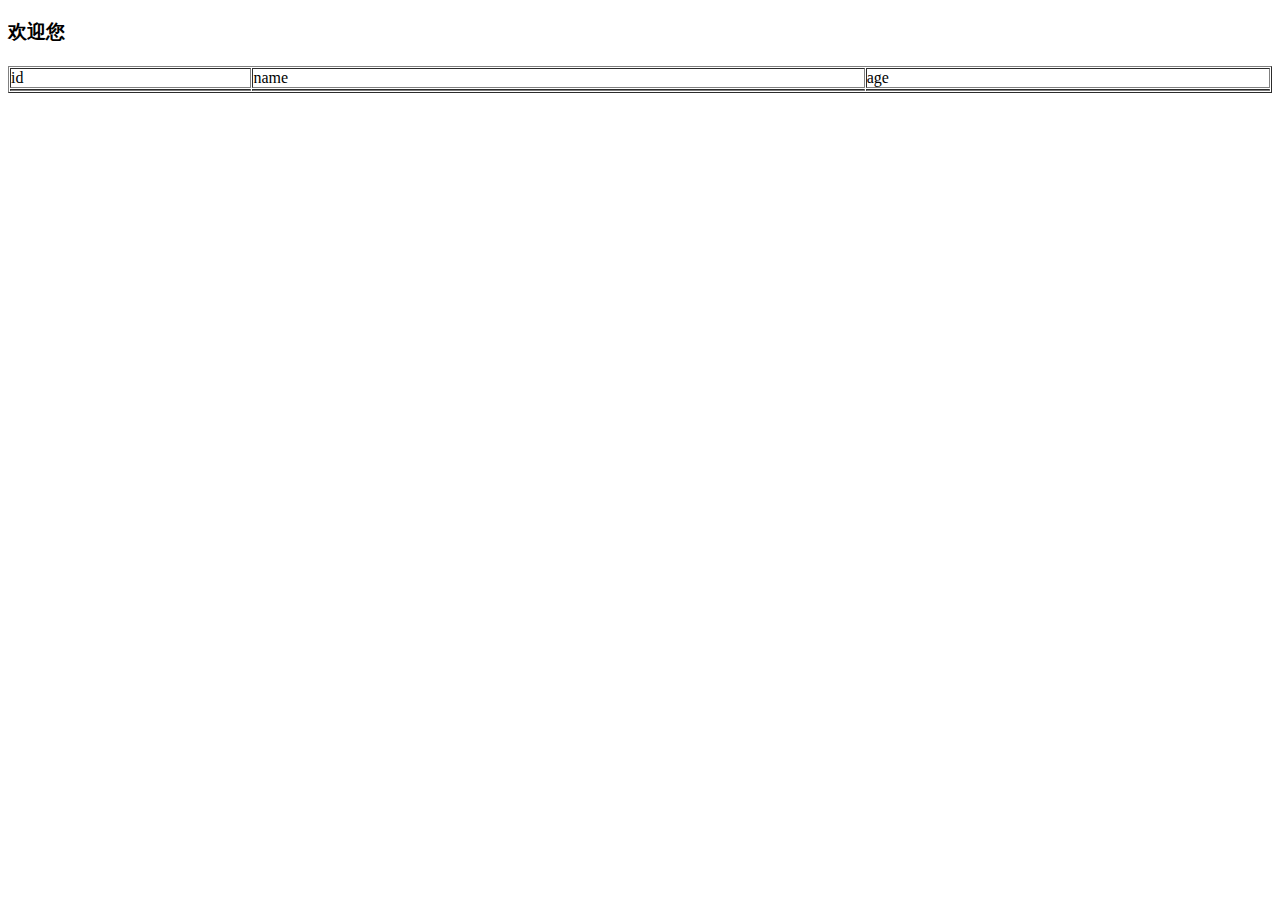
<file: SpringBootDemo/src/main/resources/templates/testModelAndView.html>
<!DOCTYPE html>
<html lang="en" xmlns:th="http://www.w3.org/1999/xhtml">
<head>
    <meta charset="UTF-8"/>
    <title>Title</title>
    <!--@{}：表示从staic目录下访问文件目录-->
    <link th:href="@{/demo.css}" rel="stylesheet" />
    <!--<script type="text/javascript" th:src="@{/bootstrap/js/bootstrap.min.js}"></script>-->
</head>
<body>
<table width="100%" border="1" cellspacing="1" cellpadding="0">
    <h3 >欢迎您<span th:text="${username}"></span></h3>
    <h4 th:text="'欢迎您！'+${username}"></h4>
    <p th:text="'Hello！, ' + ${username} + '!'" ></p>
    <tr>
        <td>id</td>
        <td>name</td>
        <td>age</td>
    </tr>
    <!--/*@thymesVar id="learnList" type=""*/-->
    <tr th:each="user : ${userList}">
        <td th:text="${user.id}"></td>
        <td th:text="${user.name}"></td>
        <td th:text="${user.age}"></td>
    </tr>
</table>
</body>
</html>
</file>
